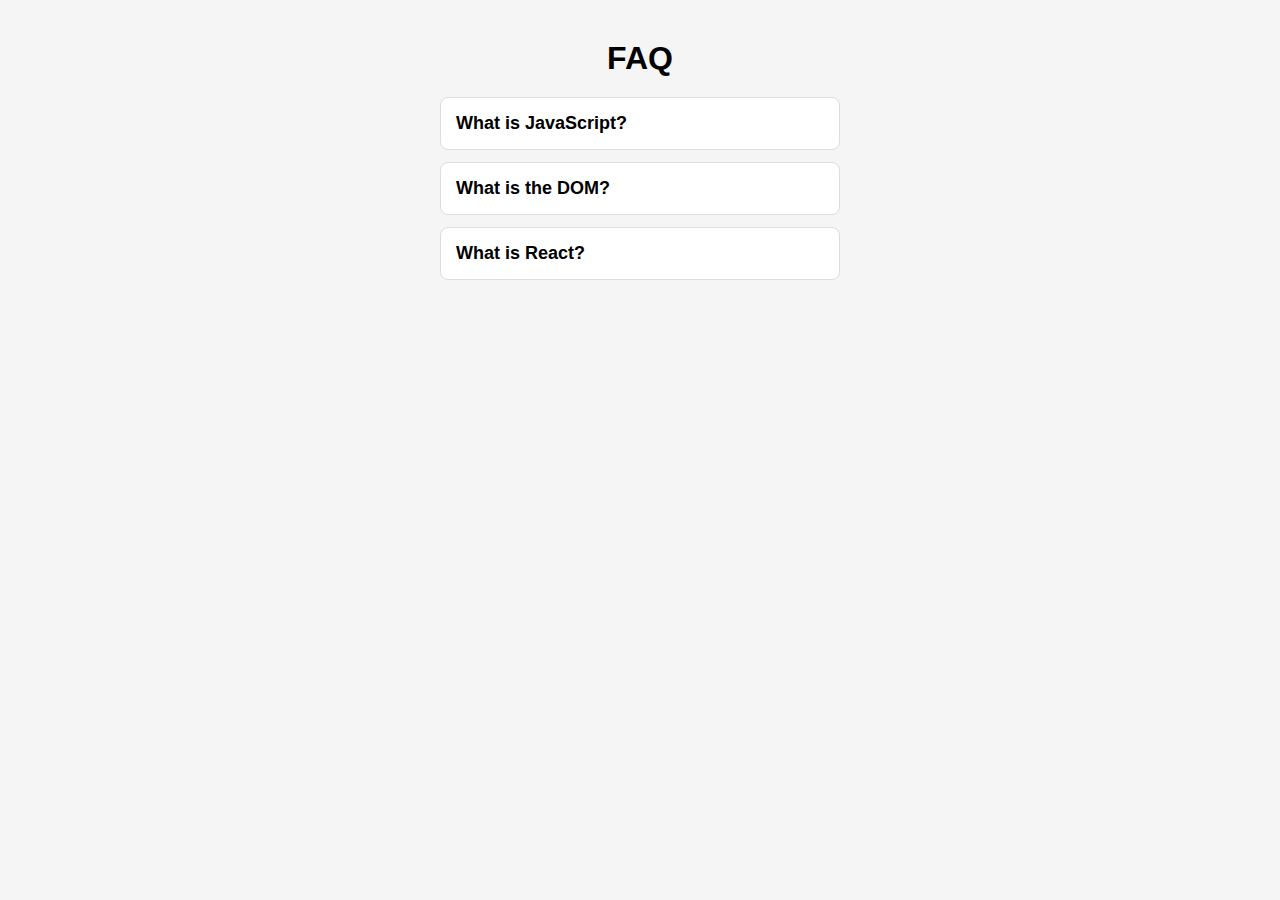
<file: p3-accordion-faq/index.html>
<!DOCTYPE html>
<html lang="en">
<head>
    <meta charset="UTF-8" />
    <meta name="viewport" content="width=device-width, initial-scale=1.0" />
    <link rel="stylesheet" href="style.css" />
    <title>FAQ Accordion</title>
</head>
<body>

    <div class="container">

        <h1>FAQ</h1>

        <div class="faq">
            <div class="question">What is JavaScript?</div>
            <div class="answer">
                JavaScript is a programming language used to create interactive websites.
            </div>
        </div>

        <div class="faq">
            <div class="question">What is the DOM?</div>
            <div class="answer">
                The DOM is a programming interface that allows scripts to update content.
            </div>
        </div>

        <div class="faq">
            <div class="question">What is React?</div>
            <div class="answer">
                React is a JavaScript library for building user interfaces.
            </div>
        </div>

    </div>

    <script src="script.js"></script>
</body>
</html>
</file>
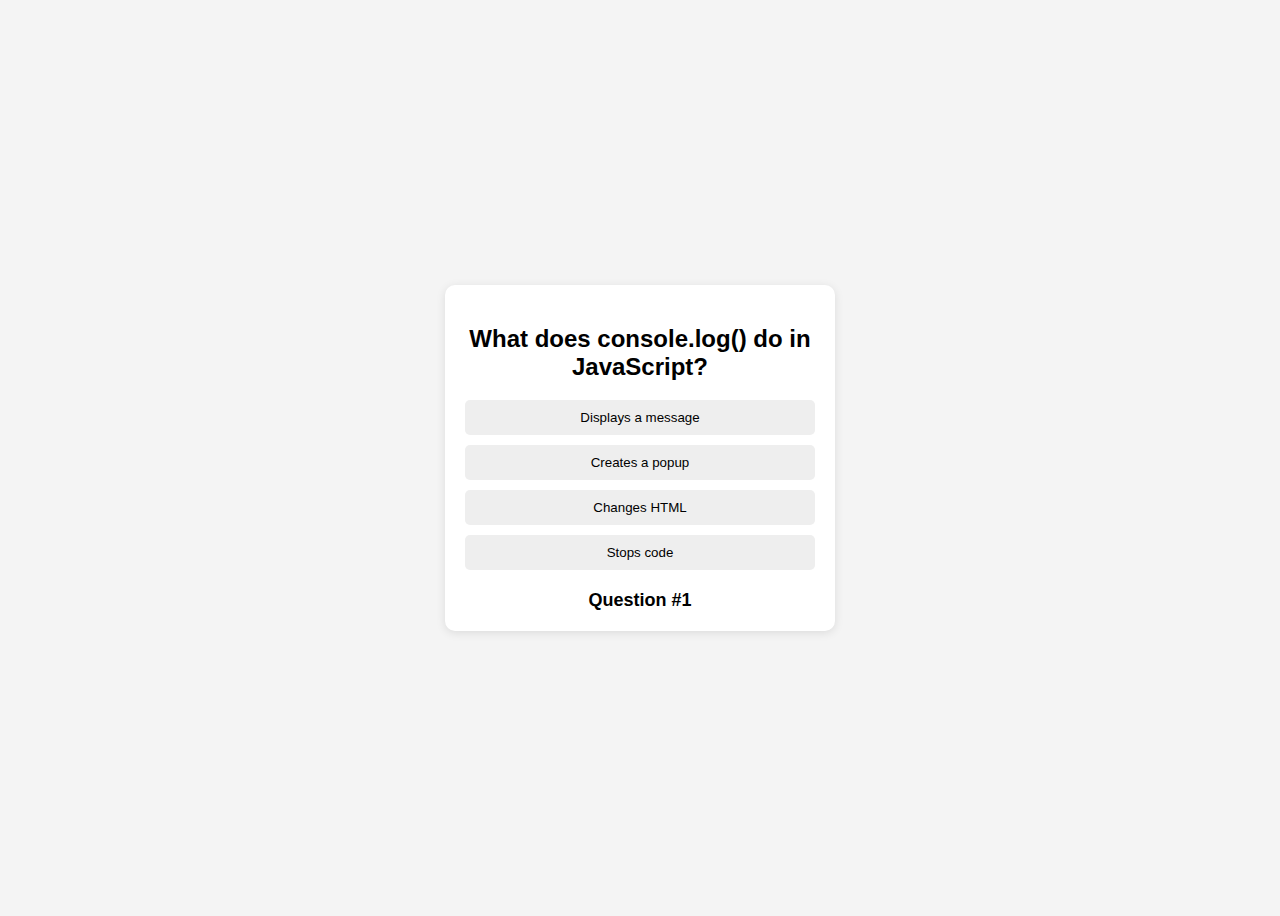
<file: p4-quiz-app/index.html>
<!DOCTYPE html>
<html lang="en">
<head>
    <meta charset="UTF-8">
    <meta name="viewport" content="width=device-width, initial-scale=1.0">
    <title>Quiz App</title>
    <link rel="stylesheet" href="style.css">
</head>
<body>

    <div id="quizContainer" class="quiz-container">
        <h2 id="question">Click "Next" to start the Quiz</h2>

        <div id="options" class="options">
            <!-- Option buttons will be inserted here by JS -->
        </div>

        <button id="nextBtn" class="next-btn">Next</button>

        <div id="qNum" class="q-num"></div>
    </div>

    <div id="finalScore" class="final-score">
        <h2>Quiz Completed!</h2>
        <p id="finalScoreText">Your score: 0 / 0</p>
        <button id="restart" class="restart">Restart Quiz</button>
    </div>

    <script src="script.js"></script>
</body>
</html>
</file>
<file: p3-accordion-faq/style.css>
* {
    margin: 0;
    padding: 0;
    box-sizing: border-box;
    font-family: Arial, sans-serif;
}

body {
    background-color: #f5f5f5;
    padding: 40px;
    display: flex;
    justify-content: center;
}

.container {
    width: 400px;
}

h1 {
    text-align: center;
    margin-bottom: 20px;
}

.faq {
    background: white;
    border-radius: 8px;
    margin-bottom: 12px;
    padding: 15px;
    border: 1px solid #ddd;
    cursor: pointer;
    transition: 0.3s;
}

.faq:hover {
    background-color: #f0f0f0;
}

.question {
    font-size: 18px;
    font-weight: bold;
}

.answer {
    margin-top: 10px;
    font-size: 15px;
    color: #444;
    display: none;   /* Initially hidden */
}

/* When open */
.faq.open {
    border-color: #007bff;
}

.faq.open .answer {
    display: block;
}
</file>
<file: p4-quiz-app/style.css>
body {
    font-family: Arial, sans-serif;
    display: flex;
    justify-content: center;
    align-items: center;
    height: 100vh;
    background: #f4f4f4;
}

.quiz-container {
    background: #fff;
    padding: 20px;
    border-radius: 10px;
    width: 350px;
    box-shadow: 0 2px 10px rgba(0,0,0,0.1);
    text-align: center;
}

.options {
    display: flex;
    flex-direction: column;
    gap: 10px;
}

.options button {
    padding: 10px;
    border: none;
    border-radius: 5px;
    background: #eee;
    cursor: pointer;
    transition: 0.2s;
}

.options button:hover {
    background: #ddd;
}

.correct {
    background: #4CAF50 !important;
    color: white;
}

.wrong {
    background: #E53935 !important;
    color: white;
}

.highlight {
    background: rgb(142, 141, 141) !important;
    color: white;
}

.next-btn {
    margin-top: 20px;
    padding: 10px;
    width: 100%;
    border: none;
    background: #007BFF;
    color: white;
    border-radius: 5px;
    cursor: pointer;
}

.next-btn:hover {
    background: #0068d1;
}

.q-num {
    margin-top: 20px;
    font-size: 18px;
    font-weight: bold;
}

button {
    user-select: none;
}

.final-score {
    display: none;              /* Hidden until quiz ends */
    background: #fff;
    padding: 20px;
    border-radius: 10px;
    width: 350px;
    box-shadow: 0 2px 10px rgba(0,0,0,0.1);
    text-align: center;
    margin-top: 20px;
}

.final-score h2 {
    font-size: 22px;
    margin-bottom: 10px;
}

.final-score p {
    font-size: 18px;
    font-weight: bold;
}

.restart{
    margin-top: 20px;
    padding: 10px;
    width: 35%;
    border: none;
    background: #007BFF;
    color: white;
    border-radius: 5px;
    cursor: pointer;
}
</file>
